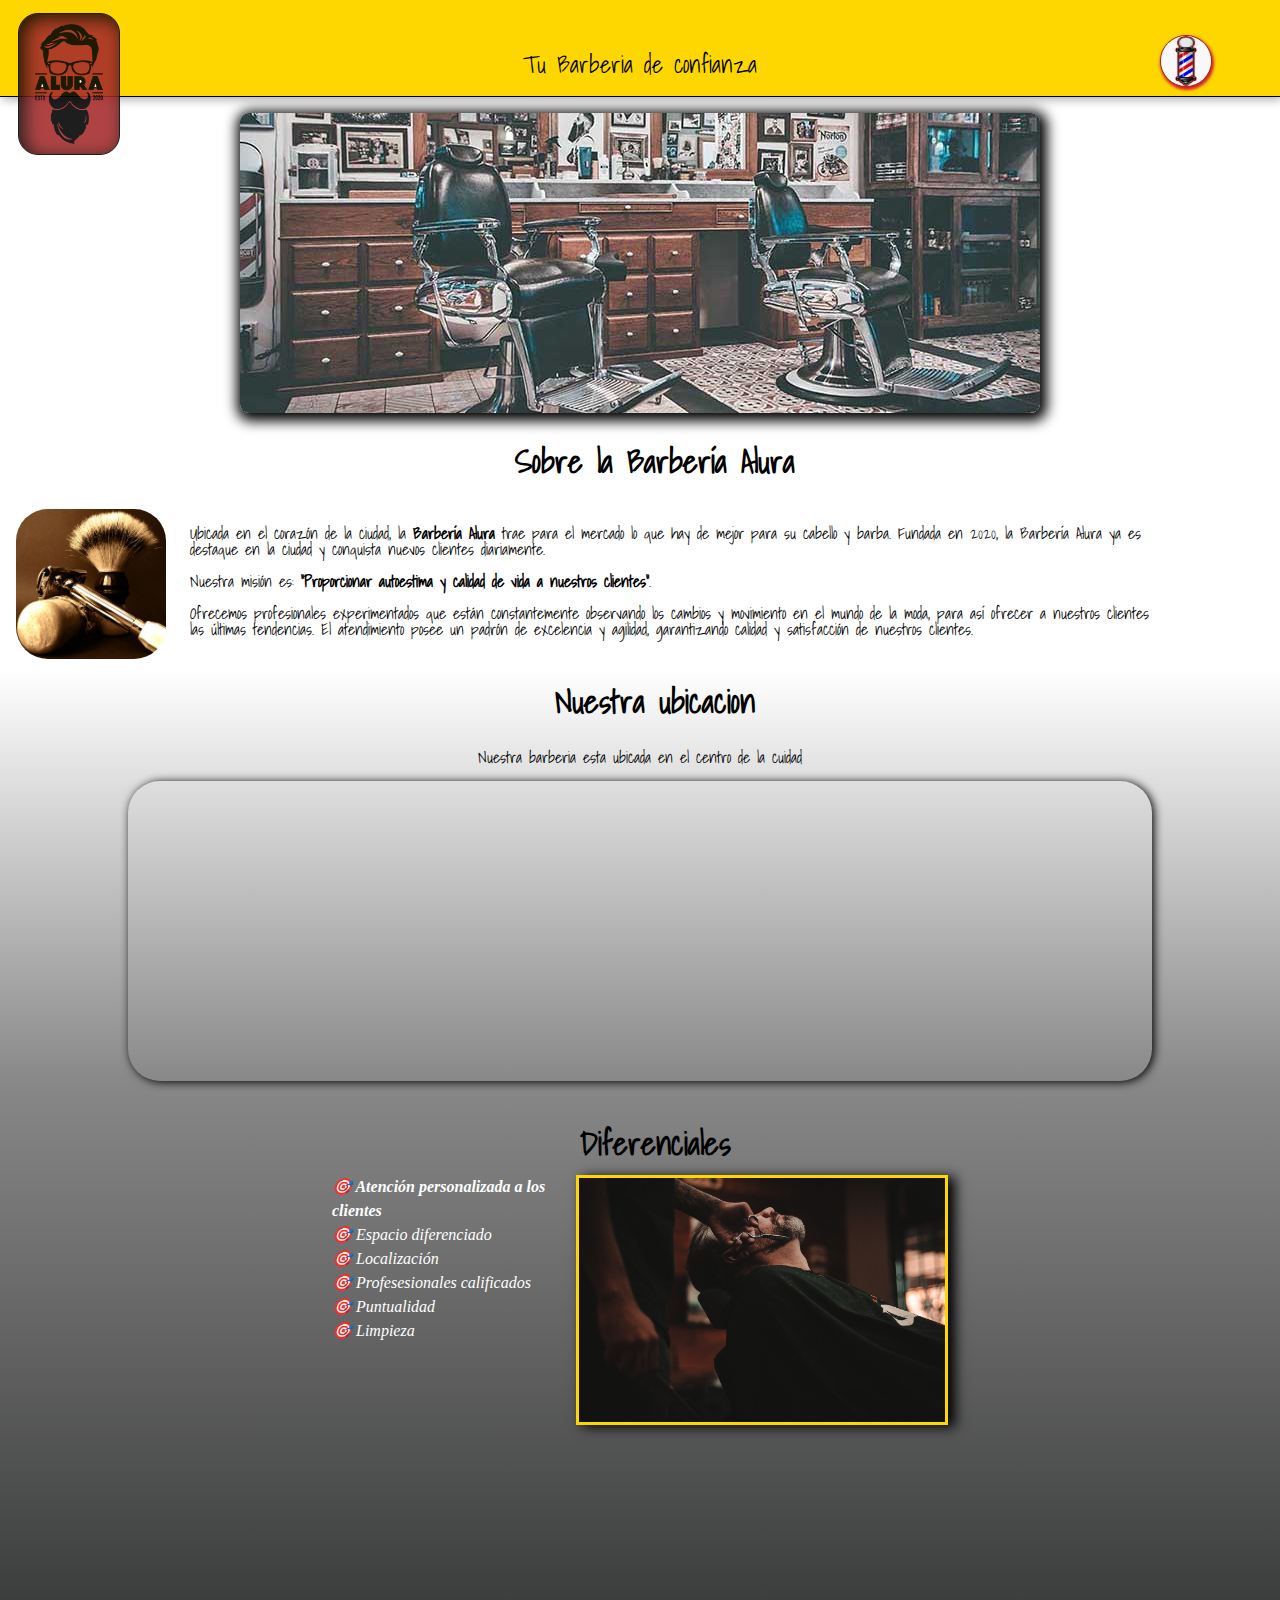
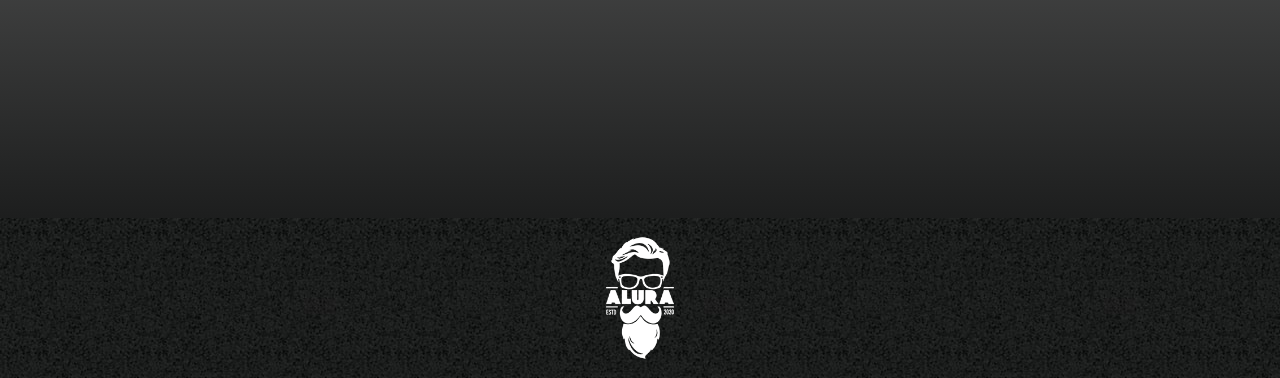
<file: index.html>
<!DOCTYPE html>

<html lang="es">

<head>
    <meta charset="UTF-8">
    <meta http-equiv="X-UA-Compatible" content="IE=edge">
    <meta name="viewport" content="width=device-width, initial-scale=1.0">
    <title>Barbería Alura</title>
    <link rel="stylesheet" href="style.css">
    <link rel="stylesheet" href="reset.css">

</head>

<body>
    <header class="header">
        <div class="container-Logo">
            <img src="./imagenes/logo.png" alt="logo barberia">
            <p>Tu Barberia de confianza <i class="fa-solid fa-scissors" style="color: #f00a15;"></i></p>
        </div>
        <div class="contendor-icon">
            <img id="faro-menu" src="./imagenes/R (1).jpeg" alt="menu">
        </div>
    </header>
    <nav class="section-mobile disable ">
        <ul class="elemento-mobile">
            <li><a class="a-contendio" href="./index.html">Home</a> </li>
            <li><a class="a-contendio" href="./contenido.html"> Producto </a></li>
            <li><a class="a-contendio" href="./contacto.html"> Contacto </a></li>
        </ul>
    </nav>
    <picture class="banner-contaniner">
        <img id="banner" src="banner/banner.jpg" alt="banner">
    </picture>

    <h2 class="titulo-principal">Sobre la Barbería Alura</h2>
    
    <main class="principal">

        <img class="utencilios-principal" src="./imagenes/utensilios[1].jpeg" alt="utencilios comunes de un barbero">
        <p class="parrafos">Ubicada en el corazón de la ciudad, la <strong>Barbería Alura</strong> trae para el mercado lo que hay de
            mejor para su cabello y barba. Fundada en 2020, la Barbería Alura ya es destaque en la ciudad y conquista
            nuevos clientes diariamente.</p>

        <p class="parrafos" ><em>Nuestra misión es: <strong>"Proporcionar autoestima y calidad de vida a nuestros
                    clientes"</strong>.</em></p>

        <p class="parrafos">Ofrecemos profesionales experimentados que están constantemente observando los cambios y movimiento en el
            mundo de la moda, para así ofrecer a nuestros clientes las últimas tendencias. El atendimiento posee un
            padrón de excelencia y agilidad, garantizando calidad y satisfacción de nuestros clientes.</p>

    </main>
    <section class="map">
        <h3 class="titulo-principal"> Nuestra ubicacion</h3>
        <p class="parrafos">Nuestra barberia esta ubicada en el centro de la cuidad</p>
        <iframe class="iframe-map" title="map" src="https://www.google.com/maps/embed?pb=!1m18!1m12!1m3!1d3916.9172748529018!2d-74.80041472477424!3d10.969616689191161!2m3!1f0!2f0!3f0!3m2!1i1024!2i768!4f13.1!3m3!1m2!1s0x8ef42d45d37a5857%3A0x9640ff0ee6ce27b2!2sCl.%2053b%20%2323-69%2C%20Suroccidente%2C%20Barranquilla%2C%20Atl%C3%A1ntico!5e0!3m2!1ses!2sco!4v1685446811362!5m2!1ses!2sco" width="80%" height="300" style="border:0;" allowfullscreen="" loading="lazy" referrerpolicy="no-referrer-when-downgrade"></iframe>
    </section>

    <section class="diferenciales">

        <h3 class="titulo-principal">Diferenciales</h3>
        <div class="container-diferenciales">
        <ul class="ul-items">
            <li class="items">Atención personalizada a los clientes</li>
            <li class="items">Espacio diferenciado</li>
            <li class="items">Localización</li>
            <li class="items">Profesesionales calificados</li>
            <li class="items">Puntualidad</li>
            <li class="items">Limpieza</li>
        </ul>

        <img src="diferenciales/diferenciales.jpg" class="imagenDiferenciales" alt="Imagen diferencial">
    </div>
        <div class="video">
            <iframe width="560" height="315" src="https://www.youtube.com/embed/wcVVXUV0YUY" frameborder="0" allow="accelerometer; autoplay; clipboard-write; encrypted-media; gyroscope; picture-in-picture" allowfullscreen></iframe>
        </div>
    </section>
    <footer class="footer-container">
        <img src="./imagenes/logo-blanco.png" alt="">
    </footer>
<script src="./main.js"></script>
</body>

</html>
</file>
<file: style.css>
@import url('https://fonts.googleapis.com/css2?family=Shadows+Into+Light&display=swap');

body {
    padding: 0;
    margin: 0;
    

}

html {
    padding: 0;
    margin: 0;
}

.header {
    box-shadow: 2px 2px 10px #0404045c;
    border-bottom: 1px solid black;
}

.titulo-principal {
    padding-left: 30px;
    text-align: center;
    font-weight: bold;
    font-size: 2rem;
    margin: 1rem;
    font-family: 'Shadows Into Light';
}
.banner-contaniner{
    width: 100%;
    display: flex;
    justify-content: center;
}

#banner {
    width: auto;
    margin: 1rem;
    border-radius: 9px;
    box-shadow: 2px 3px 13px 5px black;
}

.principal {
    width: auto;
    padding: 1rem;
    height: auto;
    background-color: #ffffffe1;
}
.utencilios-principal{
    width: 150px;
    border-radius: 2rem;
    float: left;
    margin-right: 1.5rem;
}

.parrafos {
    width: 90%;
    margin: 1rem;
    font-family: 'Shadows Into Light';

}
.principal strong{
    font-weight: bold;
}
em  {
    font-style: italic;
}
.map {
    width: 100%;
    display: flex;
    flex-direction: column;
    justify-content: center;
    align-items: center;
    text-align: center;
    background: linear-gradient(#ffffffe1,#888888);
}
.iframe-map{
    box-shadow: 2px 1px 10px black;
    border-radius: 2rem;
    transition: 1s all;
}
.iframe-map:hover{
    transform: scale(1.2);
}
.container-diferenciales{
    width: 100%;
    display: flex;
    justify-content: center;
}

.diferenciales {

    background: linear-gradient(#888888,#1D1E1E);
    padding: 30px;
}
.imagenDiferenciales {
    width: 30%;
    margin-bottom: 1rem;
    border: 3px solid gold;
    box-shadow: 7px 2px 12px black;
}
ul {
    display: inline-block;
    vertical-align: top;
    width: 20%;
    margin-right: 15%;
}
.items {
    font-style: italic;
    line-height: 1.5;
    color: white;
}
.items::before{
    content: '🎯 ';
}
.items:first-child{
font-weight: bold;
}


.video{
    width: 100%;
    display: flex;
    justify-content: center;
    align-items: center;
    margin: 1rem;
    
}
.video iframe{
    border-radius: 1rem;
}

.header {
    display: flex;
    width: 100%;
    align-items: center;
    justify-content: space-around;
    background: gold;

}

/* Iconos de navegacion del header  */
.navegation {
    display: flex;
    flex-direction: row;
    width: 30%;
    align-items: center;
    justify-content: center;

}

/* Lista del header */
.navegation ul {
    list-style: none;
    text-decoration: none;
    text-transform: uppercase;
    display: flex;
    width: 100%;
    z-index: 3;
}

.navegation ul li {
    margin-left: 20px;

}

/* Los elementos de la lista son etiquetas  A */
.a-contendio {
    text-decoration: none;
    color: black;
    text-shadow: 2px 1px 2px rgba(72, 8, 8, 0.515);
    padding: 10px;
    font-family: fantasy;
    color: brown;
    font-size: larger;
    font-weight: bold;

}

.a-contendio:hover {

    background-color: brown;
    border-radius: 20pc;
    /* border-bottom: 1px solid black; */
    color: white;
    box-shadow: inset 6px 4px 3px black, 2px 2px 12px 0px black;


}

/* Contenedor icono contenido header */
.contendor-icon {
    width: 100px;
    height: 100px;
    position: absolute;
    right: 44px;
    display: flex;
    align-items: center;
    justify-content: center;
    top: 11px;

}

/*  icono de header */
.contendor-icon img {
    width: 50px;
    height: 50px;
    background-color: black;
    border-radius: 10pc;
    border: 1px solid brown;
    box-shadow: 1px 2px 3px 1px #d51d31;
    transition: 1s all;
}

.contendor-icon img:hover {
    cursor: pointer;
    box-shadow: 2px 2px 5px 2px black;
    transform: scale(1.2) rotate(360deg);
}

/* menu mobile  */
/* Contenedor del menu */
.section-mobile {
    position: absolute;
    right: 8px;
    top: 98px;
    height: auto;
    width: 421px;
}

.elemento-mobile {
    display: flex;
    background: gold;
    width: 100%;
    height: 129px;
    align-items: center;
    /* border-radius: 1pc; */
    justify-content: space-around;
    border-radius: 1px 1px 16px 16px;
    box-shadow: 0px 1px 5px 2px brown, inset 5px -1px 6px 1px black;
    border: 4px solid;
}


.container-Logo {
    width: 100%;
    height: 8pc;
    display: flex;
    flex-direction: column;
    font-family: fantasy;
    align-content: center;
    justify-content: center;

}

.container-Logo p {
    font-family: 'Shadows Into Light', cursive;
    font-size: 1.5rem;
    text-align: center;
    margin: 1rem;
}

/* Contenedor de categorias de productos  */

.main-container_product {

    display: flex;
    align-items: center;
    flex-direction: column;
    width: 80%;
    padding: 10px;
    border: 1px solid;
    border-radius: 10%;
    background: gold;
    box-shadow: 1px 4px 3px 4px brown;
    margin-bottom: 16px;
    height: 90%;
    transition: 1s all;
}

.main-container_product:hover {
    box-shadow: inset 1px 1px 7px 5px brown;
    cursor: pointer;
    transform: scale(1.2);
}

.container-name {
    font-family: 'Shadows Into Light';
    font-size: 2rem;
    margin-bottom: 6px;
    color: brown;
}

.container-name:hover {
    font-size: 2rem;
}

.valueProduct {
    font-family: 'Font Awesome 6 Free';
    font-weight: bolder;
}

.valueDescription {
    font-family: 'Shadows Into Light';
    font-size: 1rem;
}

/* Tamaño y transparencia de la img */
.logo {
    width: 240px;
    height: 240px;
    mix-blend-mode: color-burn;
}

/* clase para cerrar */
.disable {
    display: none;
}

/* Footer */
.footer-container {
    width: 100%;
    height: 10pc;
    background-color: brown;
    display: flex;
    align-items: center;
    justify-content: center;
    background-image: url("./imagenes/bg.jpg");
    position: relative;
    bottom: 0;
}

.footer-container img {
    width: 100px;
}

/* Estilos del formulario */

.section-content {
    width: 100%;
    height: 100%;
    display: flex;
    margin-top: 60px;
    justify-content: center;
    flex-direction: column;
    align-items: center;
}

.section-content form {
    display: flex;
    flex-direction: column;
    font-family: 'Shadows Into Light';
    width: 70%;
    height: auto;
    text-align: center;
}

.section-content form label {
    font-size: 1.5rem;
}

.section-content form input {
    margin-bottom: 20px;
    border: 7px solid brown;
    height: 50px;
    margin-top: 8px;
    box-shadow: 1px 1px 9px black;
    text-align: center;

}

.section-content textarea {
    text-align: center;
    padding: 10px;
    margin: 6px;
    border: 4px solid brown;
    box-shadow: 1px 1px 9px black;
}

#btn-button {
    background: gold;
    box-shadow: 2px 2px 9px black;
    border-radius: 20px;
    cursor: pointer;
    font-family: 'Shadows Into Light';
    font-size: 1.2rem;
    display: flex;
    justify-content: center;
    align-items: center;
    height: 65px;
    transition: 1s all;
}

#btn-button:hover {
    box-shadow: inset 2px 2px 9px black;
    transform: scale(1.10);
}

.label-medioContacto {
    margin: 8px;
    color: black;
    font-weight: bold;
}

.radios {
    display: flex;
    align-items: center;
    justify-content: space-around;
    margin: 20px;
    padding: 10px;
    gap: 8px;
}

#radio-email,
#radio-phone,
#radio-wsp {
    width: 3pc;
    margin: 0;
    cursor: pointer;
    box-shadow: 2px 2px 9px black;

}

#radio-email:hover,
#radio-phone:hover,
#radio-wsp:hover {
    box-shadow: inset 2px 2px 9px black;
    border-radius: 10pc;
}

.label-checkbox {
    display: flex;
    align-items: center;
    justify-content: center;
    gap: 16px;
    margin: 20px;
}

#label-checkbox {
    width: 25px;
    height: 25px;
    margin: 0;
    cursor: pointer;
}

#label-checkbox:hover {
    box-shadow: inset 2px 2px 9px black;
}

/* Select Formulario */
.select-form {
    display: flex;
    flex-direction: column;
    align-items: center;
    width: 100%;
    height: 100px;
    justify-content: space-around;
    color: gold;
    margin: 20px;
}
.select-form select {
    width: 200px;
    height: 50px;
    text-align: center;
    border: 4px solid brown;
    box-shadow:  2px 2px 9px black;
    font-family: 'Font Awesome 6 Free';
    cursor: pointer;
}
.select-form label 
{
    color: black;
    font-size: 2rem;
    font-weight: bolder;
    margin-bottom: 20px;
}
/* Estilos de la tabla */
.form-table{
height: auto;
width: 100%;
display: flex;
justify-content: center;
align-items: center;
margin-bottom: 20px;
font-size: 1.5rem;
background: gold;
border: 4px solid brown;
border-radius: 14px;
box-shadow: -14px 5px 12px 4px brown;
}
.form-table td{
    padding: 6px;
}
.td-title{
    font-weight: bolder;
    font-family: monospace;

}
/* version mobile first */

/* Tamaño menor */

/* Tamaño 540 - 700 */

@media (max-width: 540px) {
    .section-mobile {
        width: 100%;
        height: 100%;
        z-index: 2;
    }

    .container-Logo p {
        display: none;
    }

    .elemento-mobile {
        width: 100%;
        height: 100%;
        display: flex;
        align-items: center;
        flex-direction: column;
        justify-content: space-evenly;
    }

    .a-contendio {
        font-size: 2rem;
    }

}

/* minimo del container uso minimo para hacer respansivo los contenedores  */

@media (min-width: 200px) {
    .main-container {
        width: 100%;
        height: 100%;
        display: grid;
        grid-template-columns: repeat(1, 1fr);
        align-items: center;
        justify-content: center;
        align-content: center;
        justify-items: center;
        margin-top: 71px;
        margin-bottom: 110px;
    }

}

@media (min-width: 500px) {
    .main-container {
        grid-template-columns: repeat(2, 1fr);
    }
    
}

@media (min-width: 800px) {
    .main-container {
        grid-template-columns: repeat(3, 1fr);
    }
}


/* Pantalla de 700 -- 1300 */
@media (max-width: 700px) {
    .header {
        display: flex;
        width: 100%;
        align-items: center;
        justify-content: space-around;
        background: gold;
        height: 8pc;
    }

    .container-Logo img {
        background-color: brown;
        border-radius: 20pc;
        border-bottom: 1px solid black;
        color: white;
        box-shadow: inset 6px 3px 3px 0px black;
        z-index: 3;
    }

    .container-Logo p {
        width: 100%;

    }

    .navegation ul {
        display: none;
    }
    .imagenDiferenciales , .ul-items{
        width: 50%;
    }
}
@media (max-width:500px){
.radios{
    flex-direction: column;
}
.label-checkbox{
    flex-direction: column;
}

}


/* Version destock - table */
@media (max-width:1300px) {

    .header {

        height: 6pc;

    }

    .container-Logo {

        position: absolute;
        top: 0;
        left: 0;

    }

    .navegation {
        display: flex;
        flex-direction: row;
        width: 100%;
        align-items: flex-end;
        justify-content: center;
        /* margin: 43px; */
        height: 40px;
    }

    .navegation ul {
        width: 100%;
        justify-content: center;
        margin-right: 10px;
        align-items: center;
    }

    .container-Logo img {
        width: 100px;
        height: 140px;
        position: absolute;
        top: 13px;
        left: 18px;
        border: 1px solid;
        border-radius: 20px;
        background: brown;
        opacity: 88%;
        box-shadow: inset 5px 4px 18px 0px black;
    }

}
</file>
